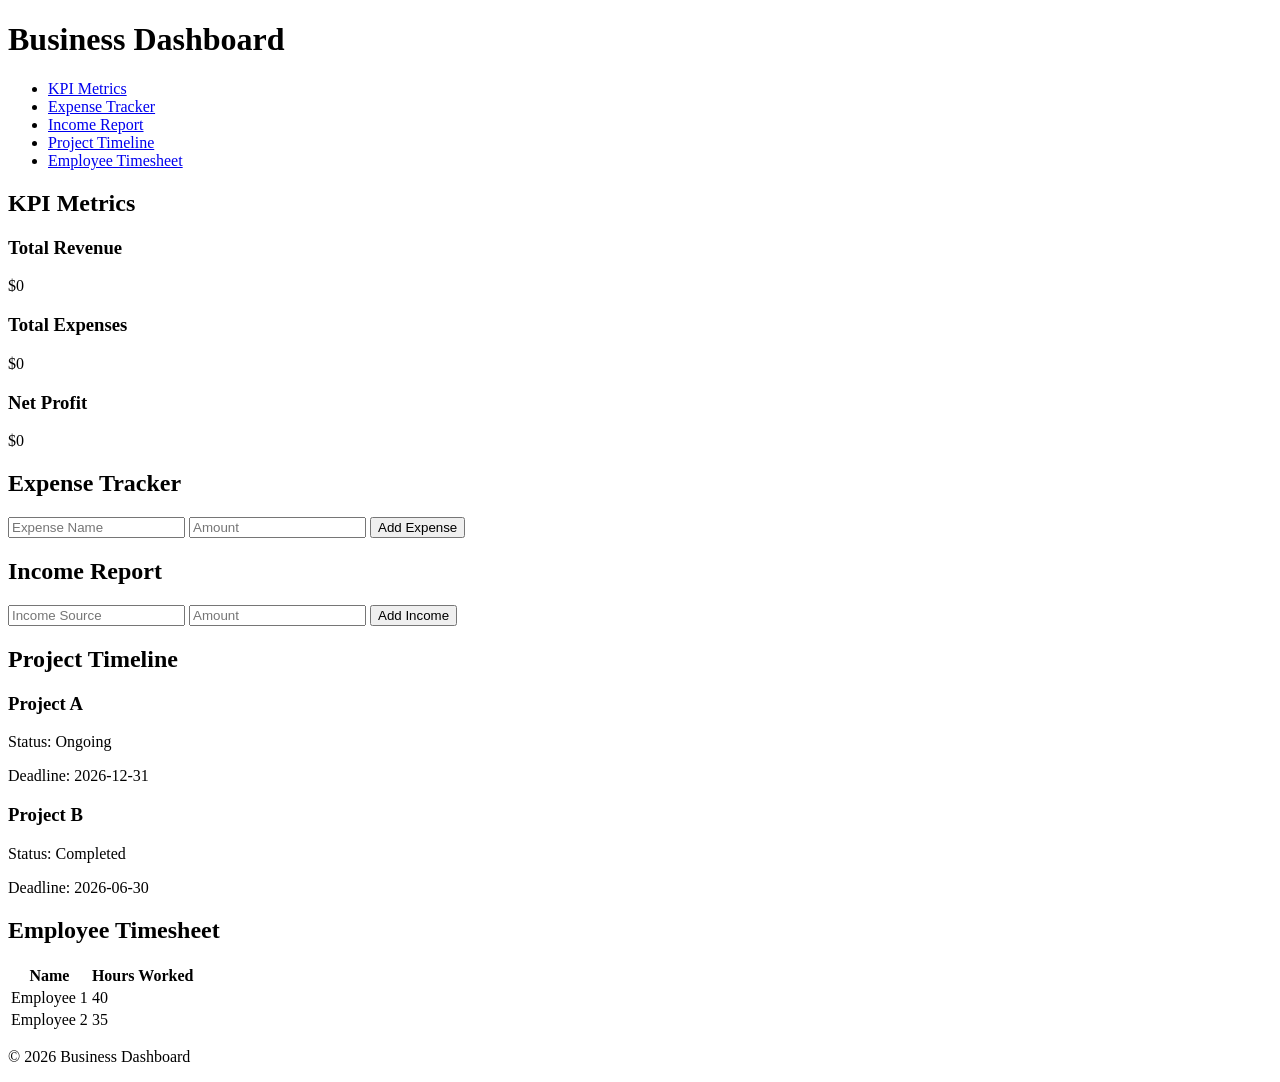
<file: index.html>
<!DOCTYPE html>
<html lang="en">
<head>
    <meta charset="UTF-8">
    <meta name="viewport" content="width=device-width, initial-scale=1.0">
    <title>Business Dashboard</title>
    <link rel="stylesheet" href="styles.css">
</head>
<body>
    <header>
        <h1>Business Dashboard</h1>
        <nav>
            <ul>
                <li><a href="#kpi">KPI Metrics</a></li>
                <li><a href="#expenses">Expense Tracker</a></li>
                <li><a href="#income">Income Report</a></li>
                <li><a href="#project">Project Timeline</a></li>
                <li><a href="#timesheet">Employee Timesheet</a></li>
            </ul>
        </nav>
    </header>

    <section id="kpi">
        <h2>KPI Metrics</h2>
        <div class="kpi">
            <div class="metric">
                <h3>Total Revenue</h3>
                <p id="total-revenue">$0</p>
            </div>
            <div class="metric">
                <h3>Total Expenses</h3>
                <p id="total-expenses">$0</p>
            </div>
            <div class="metric">
                <h3>Net Profit</h3>
                <p id="net-profit">$0</p>
            </div>
        </div>
    </section>

    <section id="expenses">
        <h2>Expense Tracker</h2>
        <form id="expense-form">
            <input type="text" id="expense-name" placeholder="Expense Name" required>
            <input type="number" id="expense-amount" placeholder="Amount" required step="0.01">
            <button type="submit">Add Expense</button>
        </form>
        <ul id="expense-list"></ul>
    </section>

    <section id="income">
        <h2>Income Report</h2>
        <form id="income-form">
            <input type="text" id="income-source" placeholder="Income Source" required>
            <input type="number" id="income-amount" placeholder="Amount" required step="0.01">
            <button type="submit">Add Income</button>
        </form>
        <ul id="income-list"></ul>
    </section>

    <section id="project">
        <h2>Project Timeline</h2>
        <div id="timeline">
            <h3>Project A</h3>
            <p>Status: Ongoing</p>
            <p>Deadline: 2026-12-31</p>
        </div>
        <div id="timeline">
            <h3>Project B</h3>
            <p>Status: Completed</p>
            <p>Deadline: 2026-06-30</p>
        </div>
    </section>

    <section id="timesheet">
        <h2>Employee Timesheet</h2>
        <table>
            <tr>
                <th>Name</th>
                <th>Hours Worked</th>
            </tr>
            <tr>
                <td>Employee 1</td>
                <td>40</td>
            </tr>
            <tr>
                <td>Employee 2</td>
                <td>35</td>
            </tr>
        </table>
    </section>

    <footer>
        <p>© 2026 Business Dashboard</p>
    </footer>

    <script src="script.js"></script>
</body>
</html>
</file>
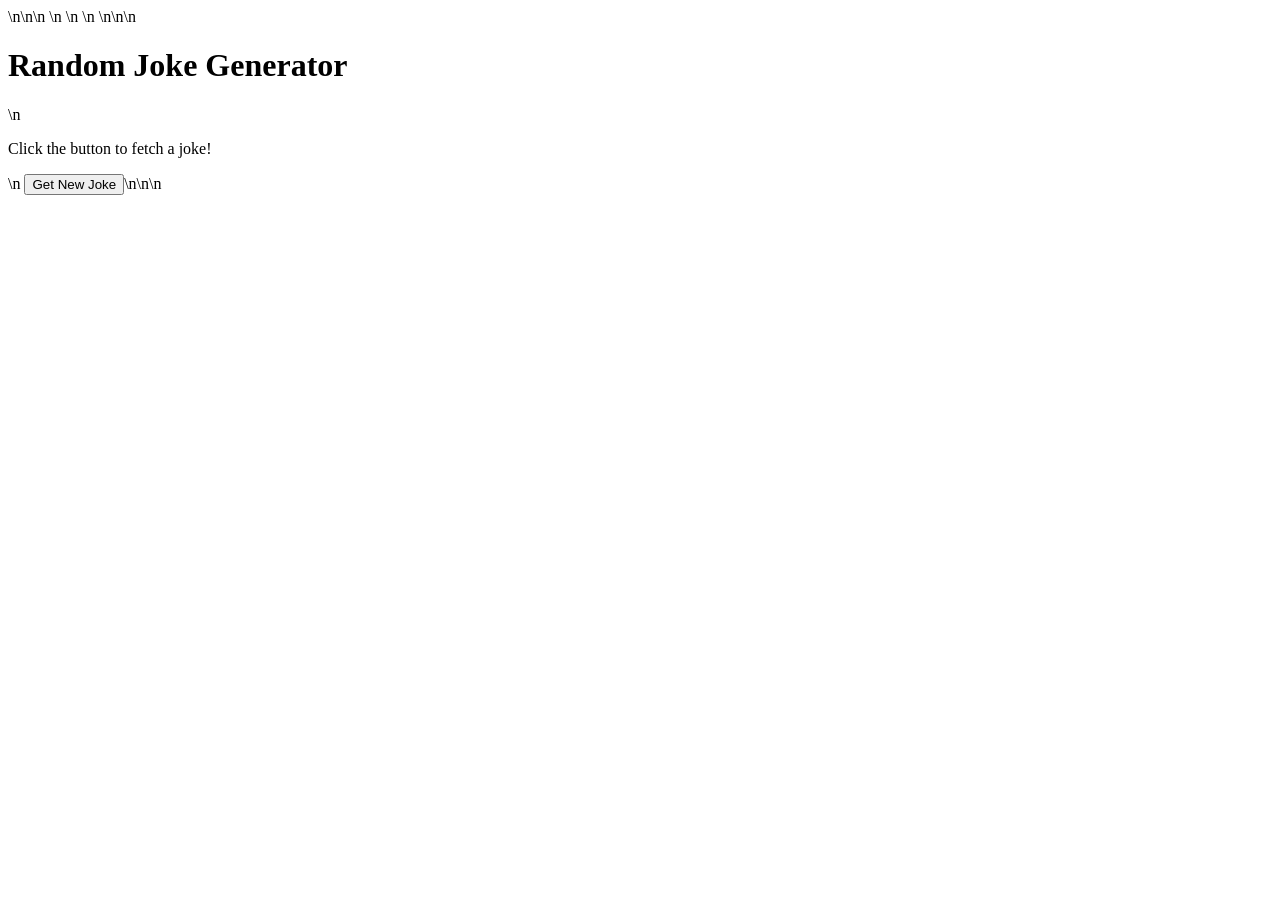
<file: joke-generator.html>
<!DOCTYPE html>\n<html lang="en">\n<head>\n    <meta charset="UTF-8">\n    <meta name="viewport" content="width=device-width, initial-scale=1.0">\n    <title>Joke Generator</title>\n    <script>\n        async function fetchJoke() {\n            const response = await fetch('https://official-joke-api.appspot.com/random_joke');\n            const joke = await response.json();\n            document.getElementById('joke').innerText = joke.setup + ' - ' + joke.punchline;\n        }\n    </script>\n</head>\n<body>\n    <h1>Random Joke Generator</h1>\n    <p id="joke">Click the button to fetch a joke!</p>\n    <button onclick="fetchJoke()">Get New Joke</button>\n</body>\n</html>\n
</file>
<file: styles.css>
.dashboard {
    display: flex;
    flex-direction: column;
    padding: 20px;
    background-color: #f4f4f9;
    color: #333;
}

.header {
    background-color: #0056b3;
    color: white;
    padding: 15px;
    text-align: center;
    font-size: 24px;
}

.kpi-metrics, .expense-tracker, .income-report, .project-timeline, .employee-timesheet {
    margin: 20px 0;
    padding: 15px;
    border: 1px solid #ddd;
    border-radius: 5px;
    background-color: #fff;
}

.kpi-metrics {
    display: grid;
    grid-template-columns: repeat(auto-fill, minmax(150px, 1fr));
    gap: 10px;
}

.kpi-box {
    text-align: center;
    background-color: #e7f1ff;
    padding: 10px;
    border-radius: 5px;
}

.expense-tracker, .income-report {
    background-color: #fafafa;
    box-shadow: 0 2px 4px rgba(0,0,0,0.1);
}

.project-timeline {
    position: relative;
    padding: 20px;
    background-color: #e9ecef;
    border-left: 5px solid #0056b3;
}

.timeline-item {
    padding: 10px;
    border-bottom: 1px solid #ddd;
}

.employee-timesheet {
    display: table;
    width: 100%;
}

.employee-timesheet th, .employee-timesheet td {
    padding: 10px;
    border: 1px solid #ddd;
    text-align: left;
}

@media (max-width: 768px) {
    .dashboard {
        padding: 10px;
    }
    .kpi-metrics {
        grid-template-columns: 1fr;
    }
}
</file>
